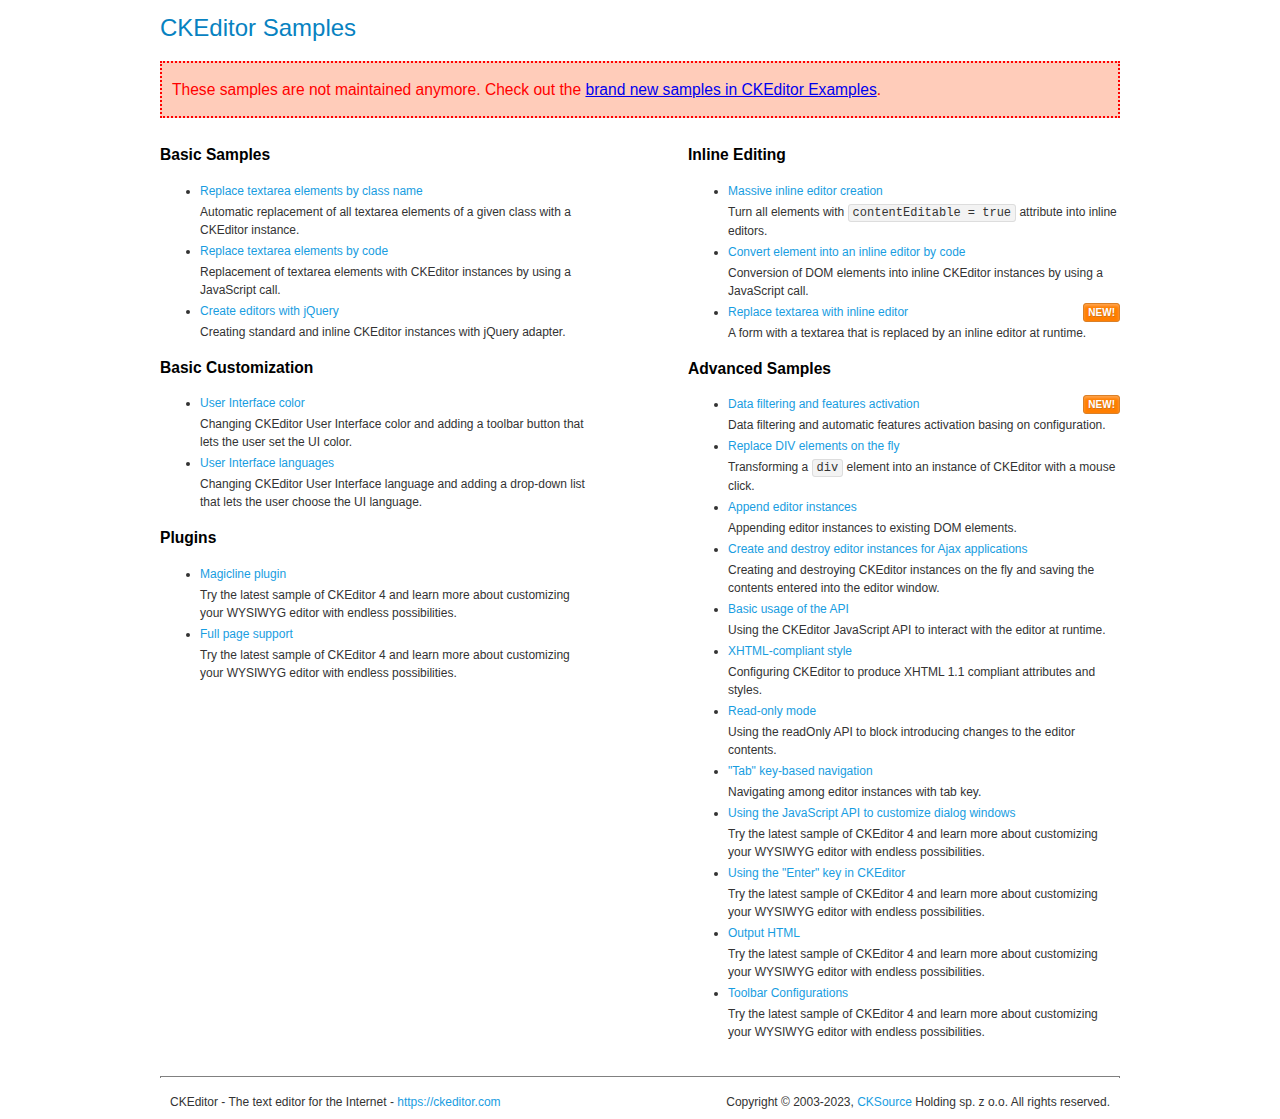
<file: static/ckeditor/samples/old/index.html>
<!DOCTYPE html>
<!--
Copyright (c) 2003-2023, CKSource Holding sp. z o.o. All rights reserved.
For licensing, see LICENSE.md or https://ckeditor.com/legal/ckeditor-oss-license
-->
<html lang="en">
<head>
	<meta charset="utf-8">
	<title>CKEditor Samples</title>
	<link rel="stylesheet" href="sample.css">
	<meta name="description" content="Try the latest sample of CKEditor 4 and learn more about customizing your WYSIWYG editor with endless possibilities.">
</head>
<body>
	<h1 class="samples">
		CKEditor Samples
	</h1>
	<div class="warning deprecated">
		These samples are not maintained anymore. Check out the <a href="https://ckeditor.com/docs/ckeditor4/latest/examples/index.html">brand new samples in CKEditor Examples</a>.
	</div>
	<div class="twoColumns">
		<div class="twoColumnsLeft">
			<h2 class="samples">
				Basic Samples
			</h2>
			<dl class="samples">
				<dt><a class="samples" href="replacebyclass.html">Replace textarea elements by class name</a></dt>
				<dd>Automatic replacement of all textarea elements of a given class with a CKEditor instance.</dd>

				<dt><a class="samples" href="replacebycode.html">Replace textarea elements by code</a></dt>
				<dd>Replacement of textarea elements with CKEditor instances by using a JavaScript call.</dd>

				<dt><a class="samples" href="jquery.html">Create editors with jQuery</a></dt>
				<dd>Creating standard and inline CKEditor instances with jQuery adapter.</dd>
			</dl>

			<h2 class="samples">
				Basic Customization
			</h2>
			<dl class="samples">
				<dt><a class="samples" href="uicolor.html">User Interface color</a></dt>
				<dd>Changing CKEditor User Interface color and adding a toolbar button that lets the user set the UI color.</dd>

				<dt><a class="samples" href="uilanguages.html">User Interface languages</a></dt>
				<dd>Changing CKEditor User Interface language and adding a drop-down list that lets the user choose the UI language.</dd>
			</dl>


			<h2 class="samples">Plugins</h2>
<dl class="samples">
<dt><a class="samples" href="magicline/magicline.html">Magicline plugin</a></dt>
<dd>Try the latest sample of CKEditor 4 and learn more about customizing your WYSIWYG editor with endless possibilities.</dd>

<dt><a class="samples" href="wysiwygarea/fullpage.html">Full page support</a></dt>
<dd>Try the latest sample of CKEditor 4 and learn more about customizing your WYSIWYG editor with endless possibilities.</dd>
</dl>
		</div>
		<div class="twoColumnsRight">
			<h2 class="samples">
				Inline Editing
			</h2>
			<dl class="samples">
				<dt><a class="samples" href="inlineall.html">Massive inline editor creation</a></dt>
				<dd>Turn all elements with <code>contentEditable = true</code> attribute into inline editors.</dd>

				<dt><a class="samples" href="inlinebycode.html">Convert element into an inline editor by code</a></dt>
				<dd>Conversion of DOM elements into inline CKEditor instances by using a JavaScript call.</dd>

				<dt><a class="samples" href="inlinetextarea.html">Replace textarea with inline editor</a> <span class="new">New!</span></dt>
				<dd>A form with a textarea that is replaced by an inline editor at runtime.</dd>

				
			</dl>

			<h2 class="samples">
				Advanced Samples
			</h2>
			<dl class="samples">
				<dt><a class="samples" href="datafiltering.html">Data filtering and features activation</a> <span class="new">New!</span></dt>
				<dd>Data filtering and automatic features activation basing on configuration.</dd>

				<dt><a class="samples" href="divreplace.html">Replace DIV elements on the fly</a></dt>
				<dd>Transforming a <code>div</code> element into an instance of CKEditor with a mouse click.</dd>

				<dt><a class="samples" href="appendto.html">Append editor instances</a></dt>
				<dd>Appending editor instances to existing DOM elements.</dd>

				<dt><a class="samples" href="ajax.html">Create and destroy editor instances for Ajax applications</a></dt>
				<dd>Creating and destroying CKEditor instances on the fly and saving the contents entered into the editor window.</dd>

				<dt><a class="samples" href="api.html">Basic usage of the API</a></dt>
				<dd>Using the CKEditor JavaScript API to interact with the editor at runtime.</dd>

				<dt><a class="samples" href="xhtmlstyle.html">XHTML-compliant style</a></dt>
				<dd>Configuring CKEditor to produce XHTML 1.1 compliant attributes and styles.</dd>

				<dt><a class="samples" href="readonly.html">Read-only mode</a></dt>
				<dd>Using the readOnly API to block introducing changes to the editor contents.</dd>

				<dt><a class="samples" href="tabindex.html">"Tab" key-based navigation</a></dt>
				<dd>Navigating among editor instances with tab key.</dd>


				
<dt><a class="samples" href="dialog/dialog.html">Using the JavaScript API to customize dialog windows</a></dt>
<dd>Try the latest sample of CKEditor 4 and learn more about customizing your WYSIWYG editor with endless possibilities.</dd>

<dt><a class="samples" href="enterkey/enterkey.html">Using the &quot;Enter&quot; key in CKEditor</a></dt>
<dd>Try the latest sample of CKEditor 4 and learn more about customizing your WYSIWYG editor with endless possibilities.</dd>

<dt><a class="samples" href="htmlwriter/outputhtml.html">Output HTML</a></dt>
<dd>Try the latest sample of CKEditor 4 and learn more about customizing your WYSIWYG editor with endless possibilities.</dd>

<dt><a class="samples" href="toolbar/toolbar.html">Toolbar Configurations</a></dt>
<dd>Try the latest sample of CKEditor 4 and learn more about customizing your WYSIWYG editor with endless possibilities.</dd>

			</dl>
		</div>
	</div>
	<div id="footer">
		<hr>
		<p>
			CKEditor - The text editor for the Internet - <a class="samples" href="https://ckeditor.com/">https://ckeditor.com</a>
		</p>
		<p id="copy">
			Copyright &copy; 2003-2023, <a class="samples" href="https://cksource.com/">CKSource</a> Holding sp. z o.o. All rights reserved.
		</p>
	</div>
</body>
</html>
</file>
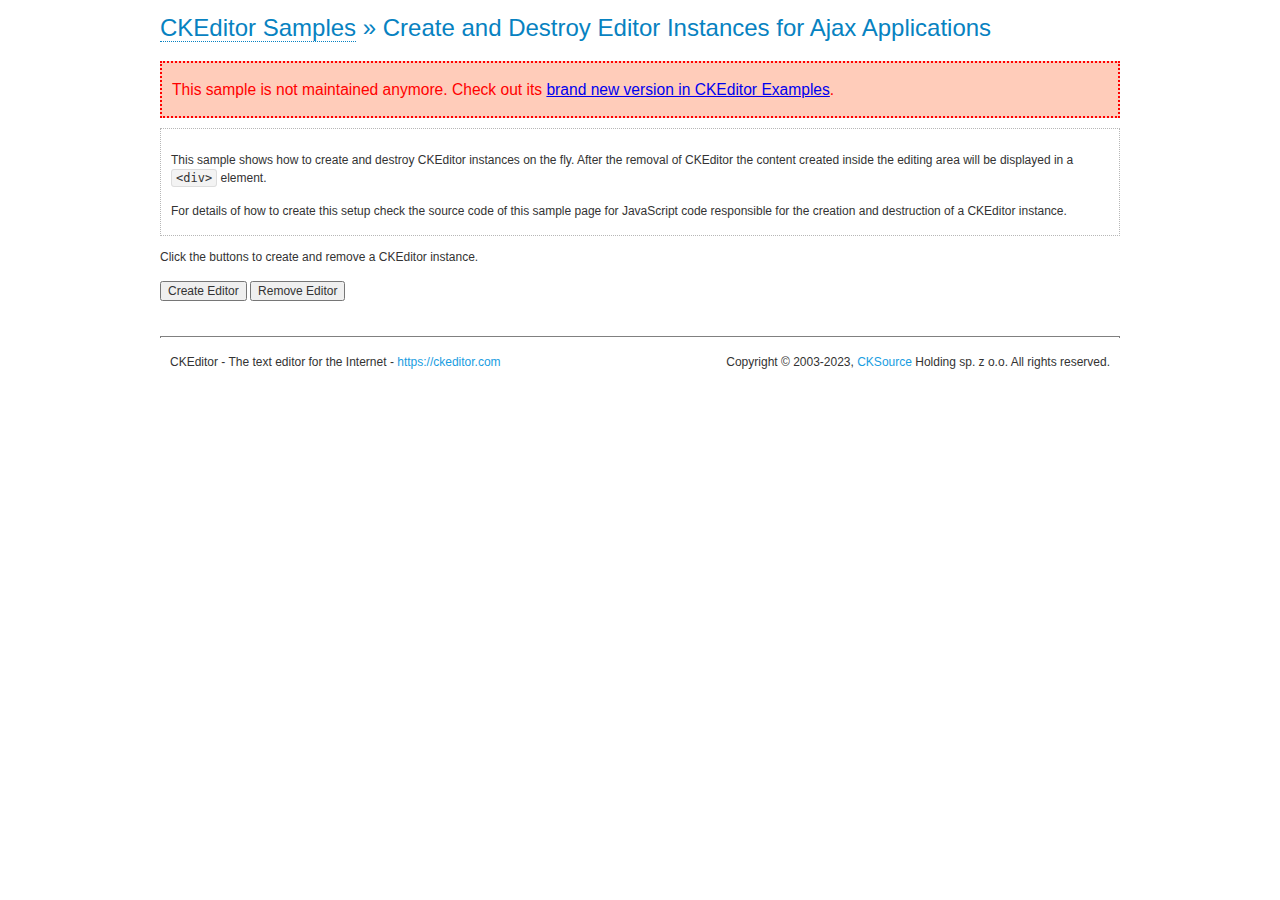
<file: static/ckeditor/samples/old/ajax.html>
<!DOCTYPE html>
<!--
Copyright (c) 2003-2023, CKSource Holding sp. z o.o. All rights reserved.
For licensing, see LICENSE.md or https://ckeditor.com/legal/ckeditor-oss-license
-->
<html lang="en">
<head>
	<meta charset="utf-8">
	<title>Ajax &mdash; CKEditor Sample</title>
	<script src="../../ckeditor.js"></script>
	<link rel="stylesheet" href="sample.css">
	<meta name="description" content="Try the latest sample of CKEditor 4 and learn more about customizing your WYSIWYG editor with endless possibilities.">
	<script>

		var editor, html = '';

		function createEditor() {
			if ( editor )
				return;

			// Create a new editor inside the <div id="editor">, setting its value to html
			var config = {};
			editor = CKEDITOR.appendTo( 'editor', config, html );
		}

		function removeEditor() {
			if ( !editor )
				return;

			// Retrieve the editor contents. In an Ajax application, this data would be
			// sent to the server or used in any other way.
			document.getElementById( 'editorcontents' ).innerHTML = html = editor.getData();
			document.getElementById( 'contents' ).style.display = '';

			// Destroy the editor.
			editor.destroy();
			editor = null;
		}

	</script>
</head>
<body>
	<h1 class="samples">
		<a href="index.html">CKEditor Samples</a> &raquo; Create and Destroy Editor Instances for Ajax Applications
	</h1>
	<div class="warning deprecated">
		This sample is not maintained anymore. Check out its <a href="https://ckeditor.com/docs/ckeditor4/latest/examples/saveajax.html">brand new version in CKEditor Examples</a>.
	</div>
	<div class="description">
		<p>
			This sample shows how to create and destroy CKEditor instances on the fly. After the removal of CKEditor the content created inside the editing
			area will be displayed in a <code>&lt;div&gt;</code> element.
		</p>
		<p>
			For details of how to create this setup check the source code of this sample page
			for JavaScript code responsible for the creation and destruction of a CKEditor instance.
		</p>
	</div>
	<p>Click the buttons to create and remove a CKEditor instance.</p>
	<p>
		<input onclick="createEditor();" type="button" value="Create Editor">
		<input onclick="removeEditor();" type="button" value="Remove Editor">
	</p>
	<!-- This div will hold the editor. -->
	<div id="editor">
	</div>
	<div id="contents" style="display: none">
		<p>
			Edited Contents:
		</p>
		<!-- This div will be used to display the editor contents. -->
		<div id="editorcontents">
		</div>
	</div>
	<div id="footer">
		<hr>
		<p>
			CKEditor - The text editor for the Internet - <a class="samples" href="https://ckeditor.com/">https://ckeditor.com</a>
		</p>
		<p id="copy">
			Copyright &copy; 2003-2023, <a class="samples" href="https://cksource.com/">CKSource</a> Holding sp. z o.o. All rights reserved.
		</p>
	</div>
</body>
</html>
</file>
<file: static/ckeditor/samples/old/sample.css>
/*
Copyright (c) 2003-2023, CKSource Holding sp. z o.o. All rights reserved.
For licensing, see LICENSE.md or https://ckeditor.com/legal/ckeditor-oss-license
*/

html, body, h1, h2, h3, h4, h5, h6, div, span, blockquote, p, address, form, fieldset, img, ul, ol, dl, dt, dd, li, hr, table, td, th, strong, em, sup, sub, dfn, ins, del, q, cite, var, samp, code, kbd, tt, pre
{
	line-height: 1.5;
}

body
{
	padding: 10px 30px;
}

input, textarea, select, option, optgroup, button, td, th
{
	font-size: 100%;
}

pre
{
	-moz-tab-size: 4;
	tab-size: 4;
}

pre, code, kbd, samp, tt
{
	font-family: monospace,monospace;
	font-size: 1em;
}

body {
	width: 960px;
	margin: 0 auto;
}

code
{
	background: #f3f3f3;
	border: 1px solid #ddd;
	padding: 1px 4px;
	border-radius: 3px;
}

abbr
{
	border-bottom: 1px dotted #555;
	cursor: pointer;
}

.new, .beta
{
	text-transform: uppercase;
	font-size: 10px;
	font-weight: bold;
	padding: 1px 4px;
	margin: 0 0 0 5px;
	color: #fff;
	float: right;
	border-radius: 3px;
}

.new
{
	background: #FF7E00;
	border: 1px solid #DA8028;
	text-shadow: 0 1px 0 #C97626;

	box-shadow: 0 2px 3px 0 #FFA54E inset;
}

.beta
{
	background: #18C0DF;
	border: 1px solid #19AAD8;
	text-shadow: 0 1px 0 #048CAD;
	font-style: italic;

	box-shadow: 0 2px 3px 0 #50D4FD inset;
}

h1.samples
{
	color: #0782C1;
	font-size: 200%;
	font-weight: normal;
	margin: 0;
	padding: 0;
}

h1.samples a
{
	color: #0782C1;
	text-decoration: none;
	border-bottom: 1px dotted #0782C1;
}

.samples a:hover
{
	border-bottom: 1px dotted #0782C1;
}

h2.samples
{
	color: #000000;
	font-size: 130%;
	margin: 15px 0 0 0;
	padding: 0;
}

p, blockquote, address, form, pre, dl, h1.samples, h2.samples
{
	margin-bottom: 15px;
}

ul.samples
{
	margin-bottom: 15px;
}

.clear
{
	clear: both;
}

fieldset
{
	margin: 0;
	padding: 10px;
}

body, input, textarea
{
	color: #333333;
	font-family: Arial, Helvetica, sans-serif;
}

body
{
	font-size: 75%;
}

a.samples
{
	color: #189DE1;
	text-decoration: none;
}

form
{
	margin: 0;
	padding: 0;
}

pre.samples
{
	background-color: #F7F7F7;
	border: 1px solid #D7D7D7;
	overflow: auto;
	padding: 0.25em;
	white-space: pre-wrap; /* CSS 2.1 */
	word-wrap: break-word; /* IE7 */
}

#footer
{
	clear: both;
	padding-top: 10px;
}

#footer hr
{
	margin: 10px 0 15px 0;
	height: 1px;
	border: solid 1px gray;
	border-bottom: none;
}

#footer p
{
	margin: 0 10px 10px 10px;
	float: left;
}

#footer #copy
{
	float: right;
}

#outputSample
{
	width: 100%;
	table-layout: fixed;
}

#outputSample thead th
{
	color: #dddddd;
	background-color: #999999;
	padding: 4px;
	white-space: nowrap;
}

#outputSample tbody th
{
	vertical-align: top;
	text-align: left;
}

#outputSample pre
{
	margin: 0;
	padding: 0;
}

.description
{
	border: 1px dotted #B7B7B7;
	margin-bottom: 10px;
	padding: 10px 10px 0;
	overflow: hidden;
}

label
{
	display: block;
	margin-bottom: 6px;
}

/**
 *	CKEditor editables are automatically set with the "cke_editable" class
 *	plus cke_editable_(inline|themed) depending on the editor type.
 */

/* Style a bit the inline editables. */
.cke_editable.cke_editable_inline
{
	cursor: pointer;
}

/* Once an editable element gets focused, the "cke_focus" class is
   added to it, so we can style it differently. */
.cke_editable.cke_editable_inline.cke_focus
{
	box-shadow: inset 0px 0px 20px 3px #ddd, inset 0 0 1px #000;
	outline: none;
	background: #eee;
	cursor: text;
}

/* Avoid pre-formatted overflows inline editable. */
.cke_editable_inline pre
{
	white-space: pre-wrap;
	word-wrap: break-word;
}

/**
 *	Samples index styles.
 */

.twoColumns,
.twoColumnsLeft,
.twoColumnsRight
{
	overflow: hidden;
}

.twoColumnsLeft,
.twoColumnsRight
{
	width: 45%;
}

.twoColumnsLeft
{
	float: left;
}

.twoColumnsRight
{
	float: right;
}

dl.samples
{
	padding: 0 0 0 40px;
}
dl.samples > dt
{
	display: list-item;
	list-style-type: disc;
	list-style-position: outside;
	margin: 0 0 3px;
}
dl.samples > dd
{
	margin: 0 0 3px;
}
.warning
{
	color: #ff0000;
	background-color: #FFCCBA;
	border: 2px dotted #ff0000;
	padding: 15px 10px;
	margin: 10px 0;
}

.warning.deprecated {
	font-size: 1.3em;
}

/* Used on inline samples */

blockquote
{
	font-style: italic;
	font-family: Georgia, Times, "Times New Roman", serif;
	padding: 2px 0;
	border-style: solid;
	border-color: #ccc;
	border-width: 0;
}

.cke_contents_ltr blockquote
{
	padding-left: 20px;
	padding-right: 8px;
	border-left-width: 5px;
}

.cke_contents_rtl blockquote
{
	padding-left: 8px;
	padding-right: 20px;
	border-right-width: 5px;
}

img.right {
	border: 1px solid #ccc;
	float: right;
	margin-left: 15px;
	padding: 5px;
}

img.left {
	border: 1px solid #ccc;
	float: left;
	margin-right: 15px;
	padding: 5px;
}

.marker
{
	background-color: Yellow;
}
</file>
